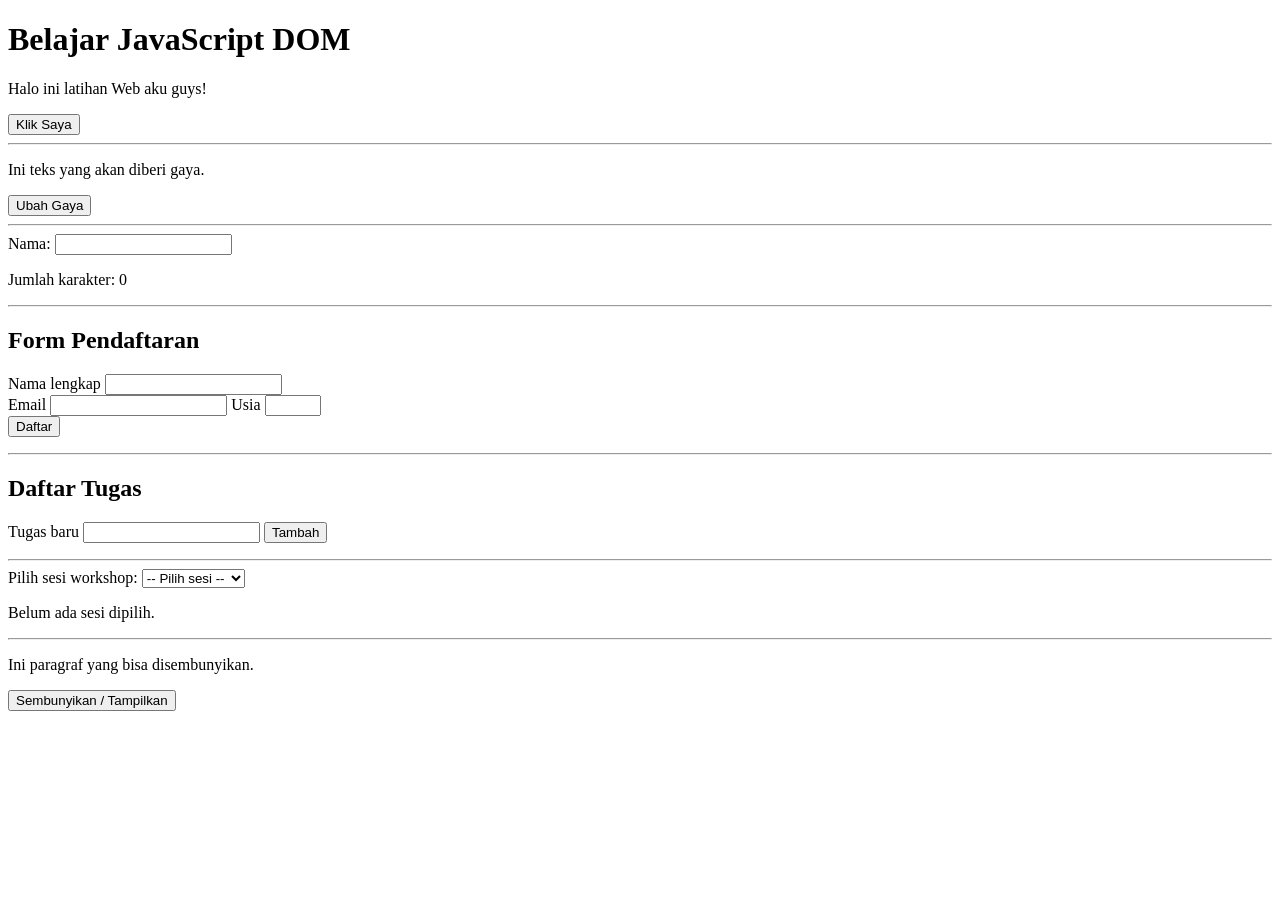
<file: index.html>
<!DOCTYPE html>
<html lang="id">
    <head>
        <meta charset="UTF-8">
        <meta name="viewport" content="width=device-width, initial-scale=1.0">
        <title>Praktikum DOM dan Event</title>
        <link rel="stylesheet" href="style.css">
        <script src="script.js" defer></script>
    </head>
    <body>
        <h1 id="judul">Latihan DOM</h1>
        <p id="pesan">Belum ada tindakan.</p>
        <button id="tombolAksi" type="button">Klik Saya</button>

        <hr>
        <p id="teksGaya">Ini teks yang akan diberi gaya.</p>
        <button id="tombolGaya" type="button">Ubah Gaya</button>

        <hr>
        <label for="namaInput">Nama:</label>
        <input type="text" id="namaInput" maxlength="40">
        <p>Jumlah karakter: <span id="jumlahKarakter">0</span></p>

        <hr>
        <h2> Form Pendaftaran</h2>
        <form id="formPendaftaran" novalidate>
            <label for="nama">Nama lengkap</label>
            <input id="nama" name="nama" type="text">
            <br>
            <label for="email">Email</label>
            <input id="email" name="email" type="email">
            <label for="usia">Usia</label>
            <input id="usia" name="usia" type="number" min="17" max="100">
            <br>
            <button type="submit">Daftar</button>
        </form>
        <p id="pesanForm" aria-live="polite"></p>

        <hr>
        <section>
            <h2>Daftar Tugas</h2>
            <label for="inputTugas">Tugas baru</label>
            <input id="inputTugas" type="text">
            <button id="tambahTugas" type="button">Tambah</button>
            <p id="pesanTugas" aria-live="polite"></p>
            <ul id="daftarTugas"></ul>
        </section>

        <hr>
        <label for="sesiWorkshop">Pilih sesi workshop:</label>
        <select id="sesiWorkshop">
             <option value="">-- Pilih sesi --</option>
             <option value="Pagi (09.00)">Pagi (09.00)</option>
             <option value="Siang (13.00)">Siang (13.00)</option>
             <option value="Sore (16.00)">Sore (16.00)</option>
        </select>
         <p id="infoSesi">Belum ada sesi dipilih.</p>

         <hr> 
         <p id="paragrafRahasia">Ini paragraf yang bisa disembunyikan.</p>
         <button id="tombolSembunyi" type="button">Sembunyikan / Tampilkan</button>

        </body>
</html>
</file>
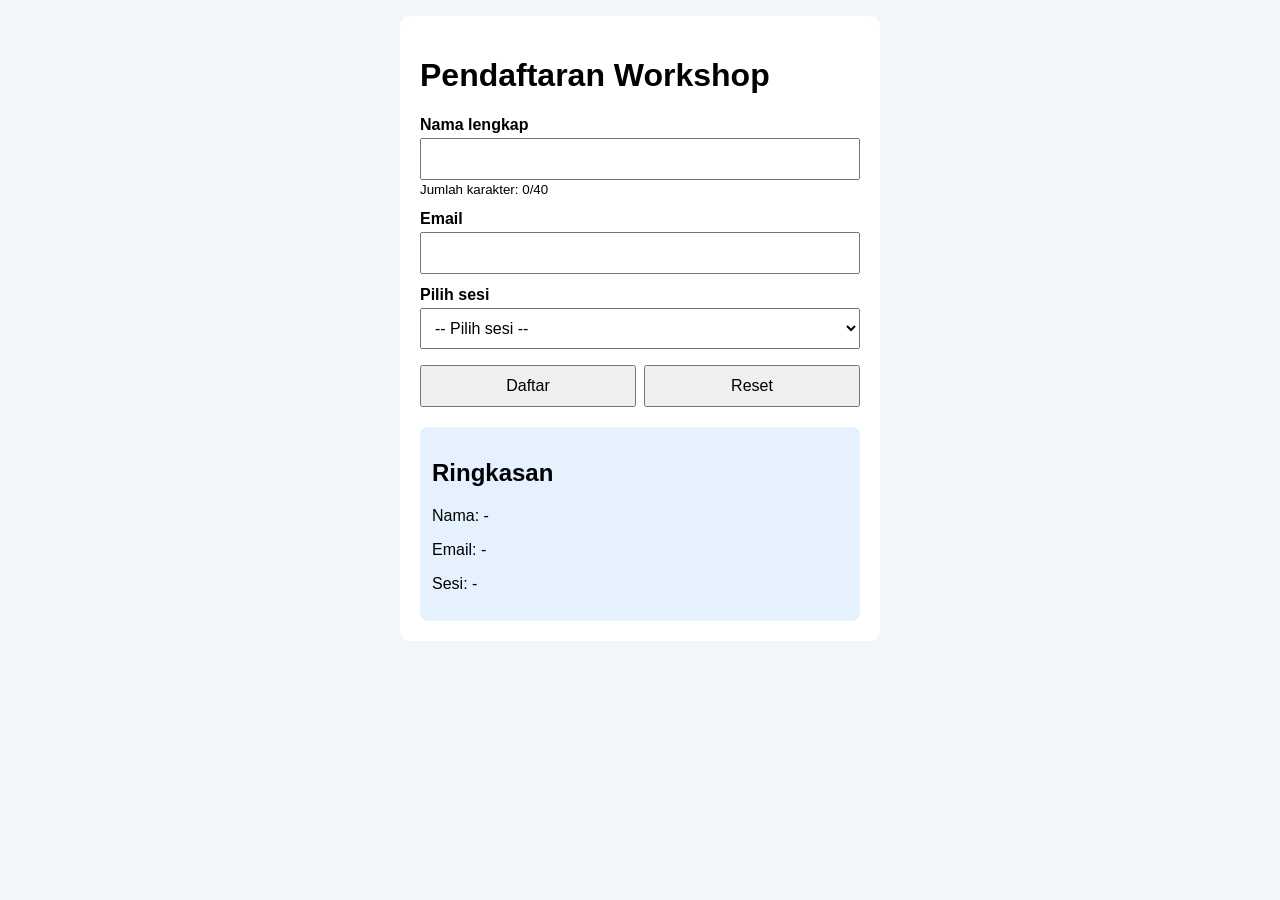
<file: mini_project/index.html>
<!DOCTYPE html>
<html lang="id">
    <head>
        <meta charset="UTF-8">
        <meta name="viewport" content="width=device-width, initial-scale=1.0">
        <title>Pendaftaran Workshop</title>
        <link rel="stylesheet" href="style.css">
        <script src="script.js" defer></script>
    </head>
    <body>
        <main class="kartu">
            <h1> Pendaftaran Workshop </h1>
            <form id="formWorkshop" novalidate>
                <label for="nama">Nama lengkap</label>
                <input id="nama" type="text" maxlength="40">
                <small>Jumlah karakter: <span id="hitungNama">0</span>/40</small>

                <label for="email">Email</label>
                <input id="email" type="email">

                <label for="sesi">Pilih sesi</label>
                <select id="sesi">
                    <option value="">-- Pilih sesi --</option>
                    <option value="Pagi (09.00)">Pagi (09.00)</option>
                    <option value="Siang (13.00)">Siang (13.00)</option>
                    <option value="Sore (16.00)">Sore (16.00)</option>
                </select>

                <div class="tombol">
                    <button type="submit">Daftar</button>
                    <button type="button" id="tombolReset">Reset</button>
                </div>
            </form>

            <p id="pesanForm" aria-live="polite"></p>

            <section class="ringkasan">
                <h2> Ringkasan</h2>
                <p>Nama: <span id="rNama">-</span></p>
                <p>Email: <span id="rEmail">-</span></p>
                <p>Sesi: <span id="rSesi">-</span></p>
            </section>
        </main>
    </body>
</html>
</file>
<file: style.css>
/* ==== LATIHAN 3 ====*/

.highlight {
    color: #173f75;
    background-color: #e6f1ff;
    border-left: 4px solid #3478c8;
    padding: 12px;
}

.text-besar { font-size: 1.4rem;  }

/* === LATIHAN 6 ===*/

.selesai span { text-decoration: line-through; color: #687386; }
li { margin-bottom: 8px; }

/* === EKSPERIMEN 4 === */
.sembunyi { display : none; }
</file>
<file: mini_project/style.css>
* { box-sizing: border-box; }
body { font-family: Arial, sans-serif; background: #f2f6fb; margin: 0; padding: 16px; }
.kartu { max-width: 480px; margin: 0 auto; background: #fff; padding: 20px; border-radius: 10px; }
label { display: block; margin-top: 12px; font-weight: bold; }
input, select { width: 100%; padding: 10px; margin-top: 4px; font-size: 1rem; }
.tombol { display: flex; gap: 8px; margin-top: 16px; }
.tombol button { flex: 1; padding: 10px; font-size: 1rem; cursor: pointer; }
.error { color: #b00020; }
.sukses { color: #1b7f3b; }
.ringkasan { margin-top: 20px; background: #e6f1ff; padding: 12px; border-radius: 8px; }
@media (max-width: 480px) { .kartu { padding: 14px; } }
</file>
